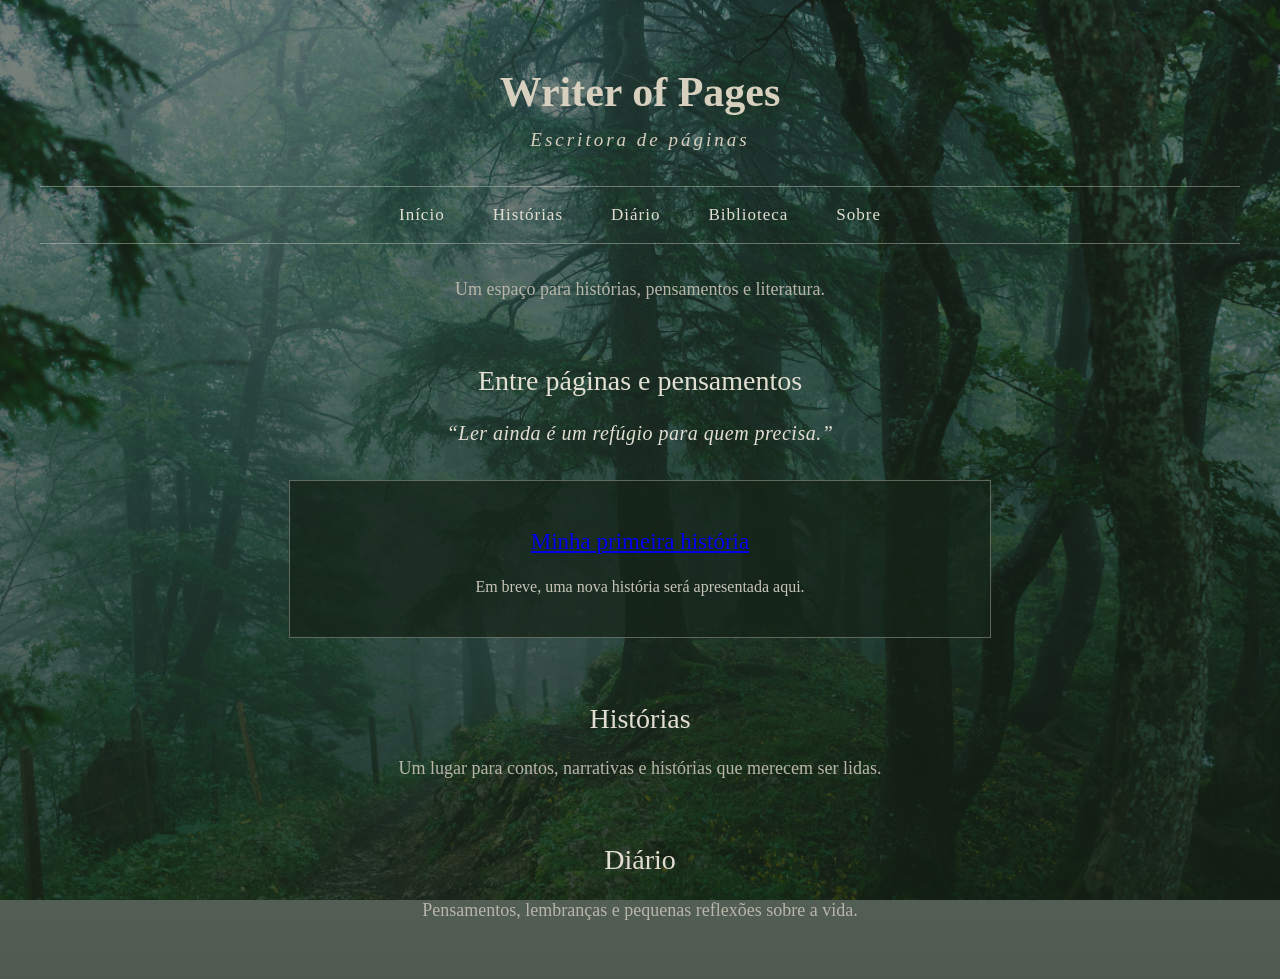
<file: index.html>
<!DOCTYPE html>
<html lang="pt-BR">
<head>
    <meta charset="UTF-8">
    <meta name="viewport" content="width=device-width, initial-scale=1.0">
    <title>writerofpages</title>
    <link rel="stylesheet" href="style.css">
</head>
<body>

    <h1 id="inicio">Writer of Pages</h1>
    <p class="subtitulo">Escritora de páginas</p>

<nav>
    <a href="#inicio">Início</a>
    <a href="#historias">Histórias</a>
    <a href="diario.html">Diário</a>
    <a href="biblioteca.html">Biblioteca</a>
    <a href="sobre.html">Sobre</a>
</nav>

<p>Um espaço para histórias, pensamentos e literatura.</p>

<h2>Entre páginas e pensamentos</h2>

<p class="frase">“Ler ainda é um refúgio para quem precisa.”</p>
<section id="historias">
    <article class="publicacao">
    <h3><a href="historia.html">Minha primeira história</a></h3>
    <p>Em breve, uma nova história será apresentada aqui.</p>
</article>
    <h2>Histórias</h2>
    <p>Um lugar para contos, narrativas e histórias que merecem ser lidas.</p>
</section>
<section id="diario">
    <h2>Diário</h2>
    <p>Pensamentos, lembranças e pequenas reflexões sobre a vida.</p>
</section>

</body>
</html>
</file>
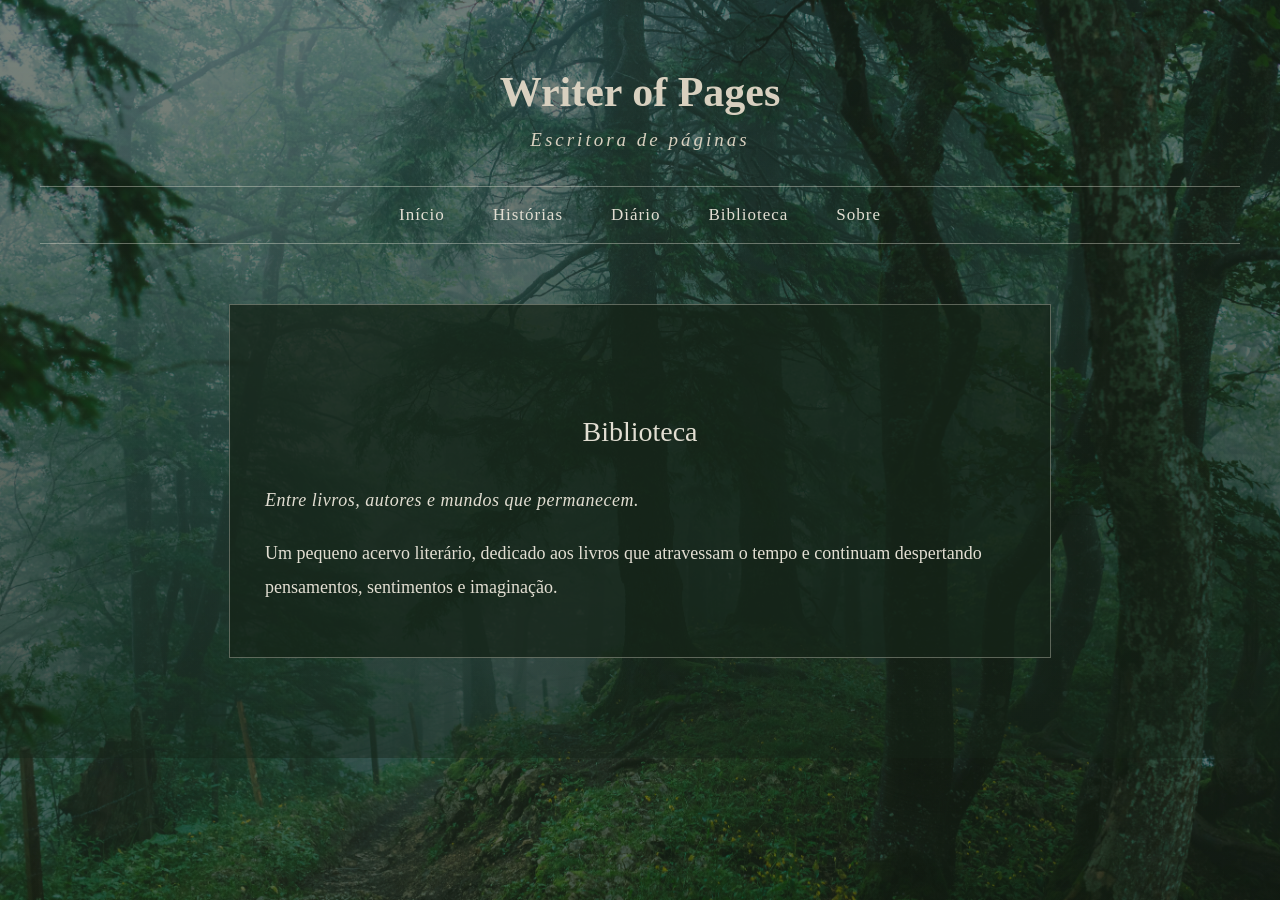
<file: biblioteca.html>
<!DOCTYPE html>
<html lang="pt-BR">
<head>
    <meta charset="UTF-8">
    <meta name="viewport" content="width=device-width, initial-scale=1.0">
    <title>Biblioteca | Writer of Pages</title>
    <link rel="stylesheet" href="style.css">
</head>

<body>

    <h1>Writer of Pages</h1>
    <p class="subtitulo">Escritora de páginas</p>

    <nav>
        <a href="index.html">Início</a>
        <a href="index.html#historias">Histórias</a>
        <a href="diario.html">Diário</a>
        <a href="biblioteca.html">Biblioteca</a>
        <a href="sobre.html">Sobre</a>
    </nav>

    <article class="leitura">
        <h2>Biblioteca</h2>

        <p class="frase">Entre livros, autores e mundos que permanecem.</p>

        <p>
            Um pequeno acervo literário, dedicado aos livros
            que atravessam o tempo e continuam despertando
            pensamentos, sentimentos e imaginação.
        </p>
    </article>

</body>
</html>
</file>
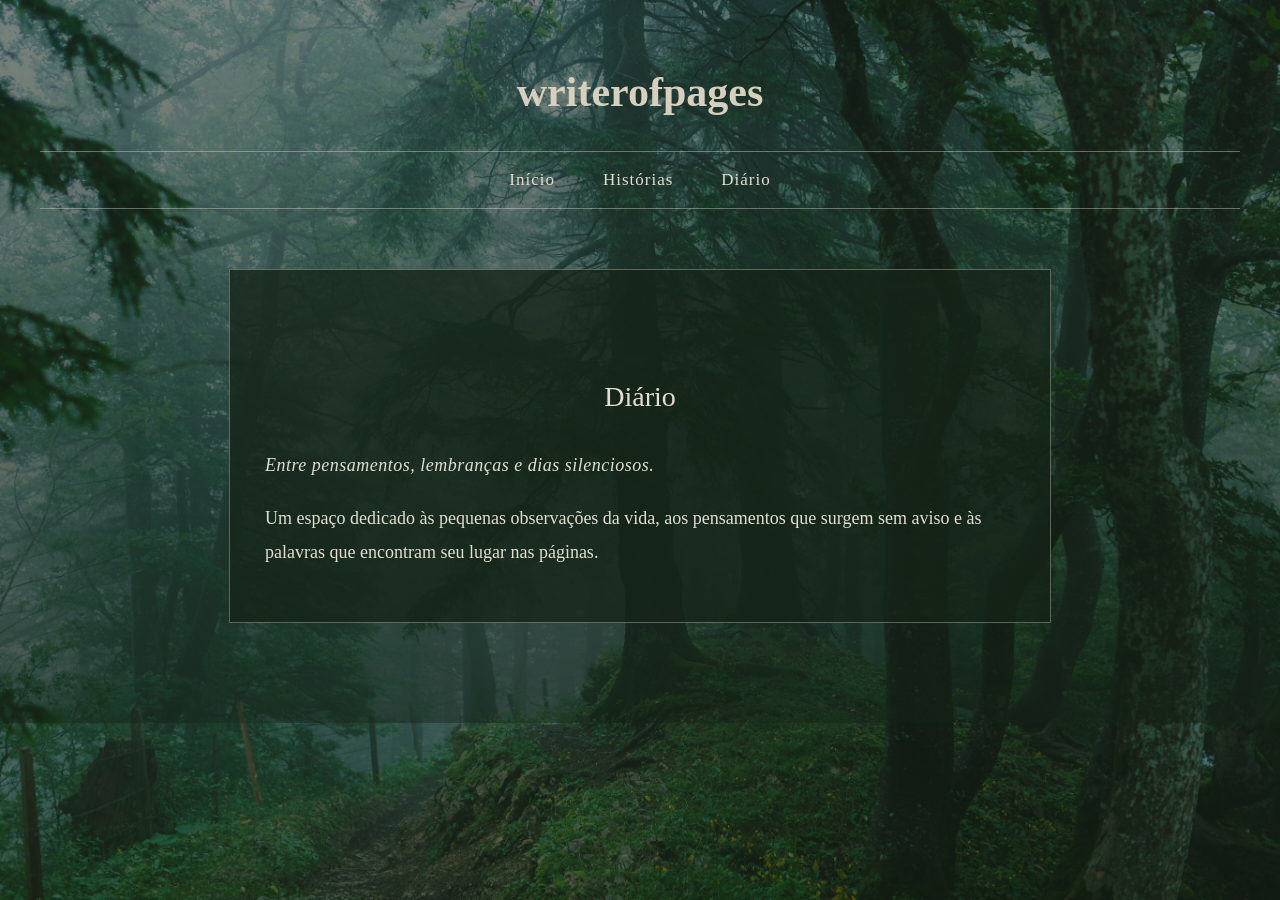
<file: diario.html>
<!DOCTYPE html>
<html lang="pt-BR">
<head>
    <meta charset="UTF-8">
    <meta name="viewport" content="width=device-width, initial-scale=1.0">
    <title>Diário | writerofpages</title>
    <link rel="stylesheet" href="style.css">
</head>

<body>

    <h1>writerofpages</h1>

    <nav>
        <a href="index.html">Início</a>
        <a href="index.html#historias">Histórias</a>
        <a href="diario.html">Diário</a>
    </nav>

    <article class="leitura">
        <h2>Diário</h2>

        <p class="frase">Entre pensamentos, lembranças e dias silenciosos.</p>

        <p>
            Um espaço dedicado às pequenas observações da vida,
            aos pensamentos que surgem sem aviso e às palavras
            que encontram seu lugar nas páginas.
        </p>
    </article>

</body>
</html>
</file>
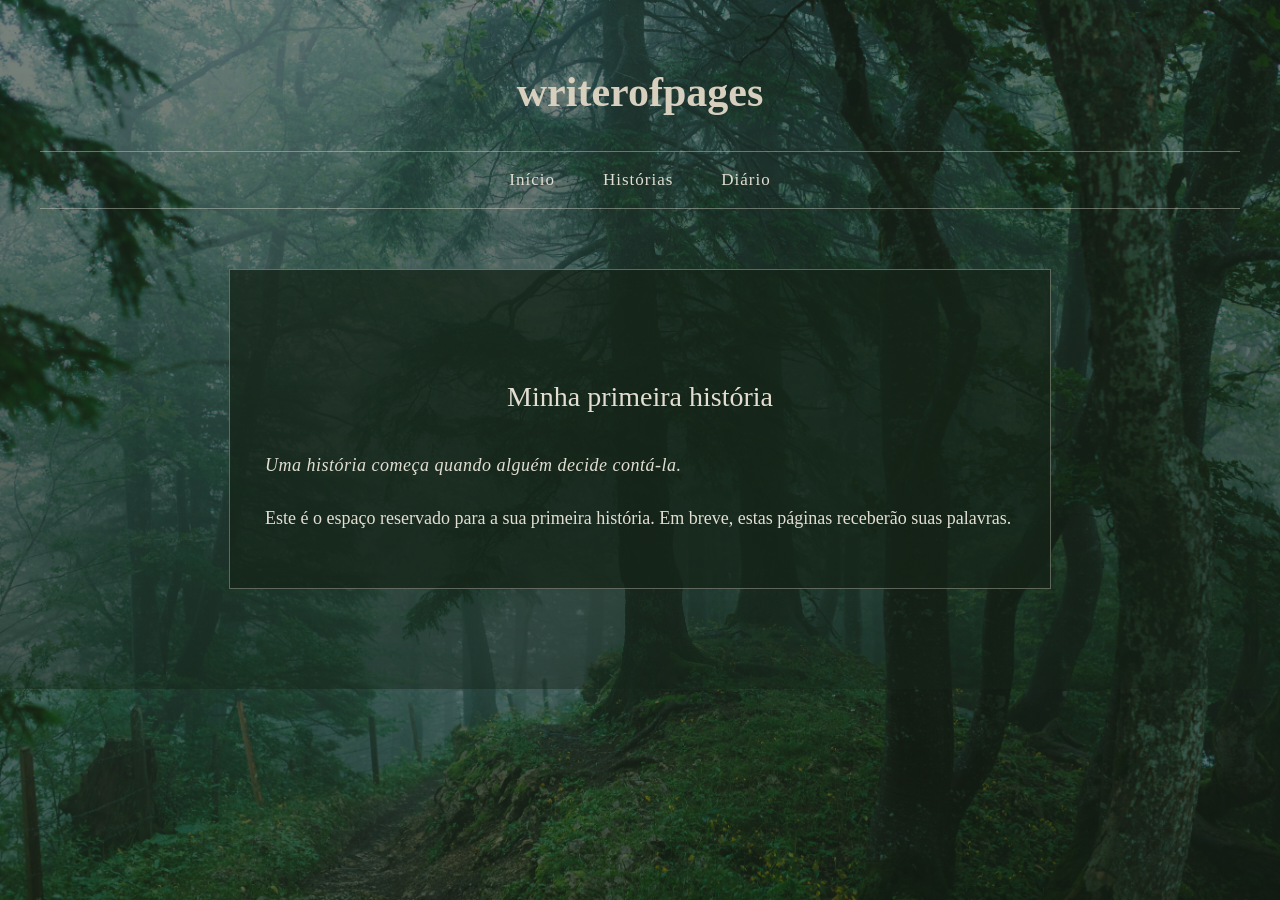
<file: historia.html>
<!DOCTYPE html>
<html lang="pt-BR">
<head>
    <meta charset="UTF-8">
    <meta name="viewport" content="width=device-width, initial-scale=1.0">
    <title>Minha primeira história | writerofpages</title>
    <link rel="stylesheet" href="style.css">
</head>

<body>

    <h1>writerofpages</h1>

    <nav>
        <a href="index.html">Início</a>
        <a href="index.html#historias">Histórias</a>
        <a href="index.html#diario">Diário</a>
    </nav>

    <article class="leitura">
        <h2>Minha primeira história</h2>

        <p class="frase">Uma história começa quando alguém decide contá-la.</p>

        <p>
            Este é o espaço reservado para a sua primeira história.
            Em breve, estas páginas receberão suas palavras.
        </p>

    </article>

</body>
</html>
</file>
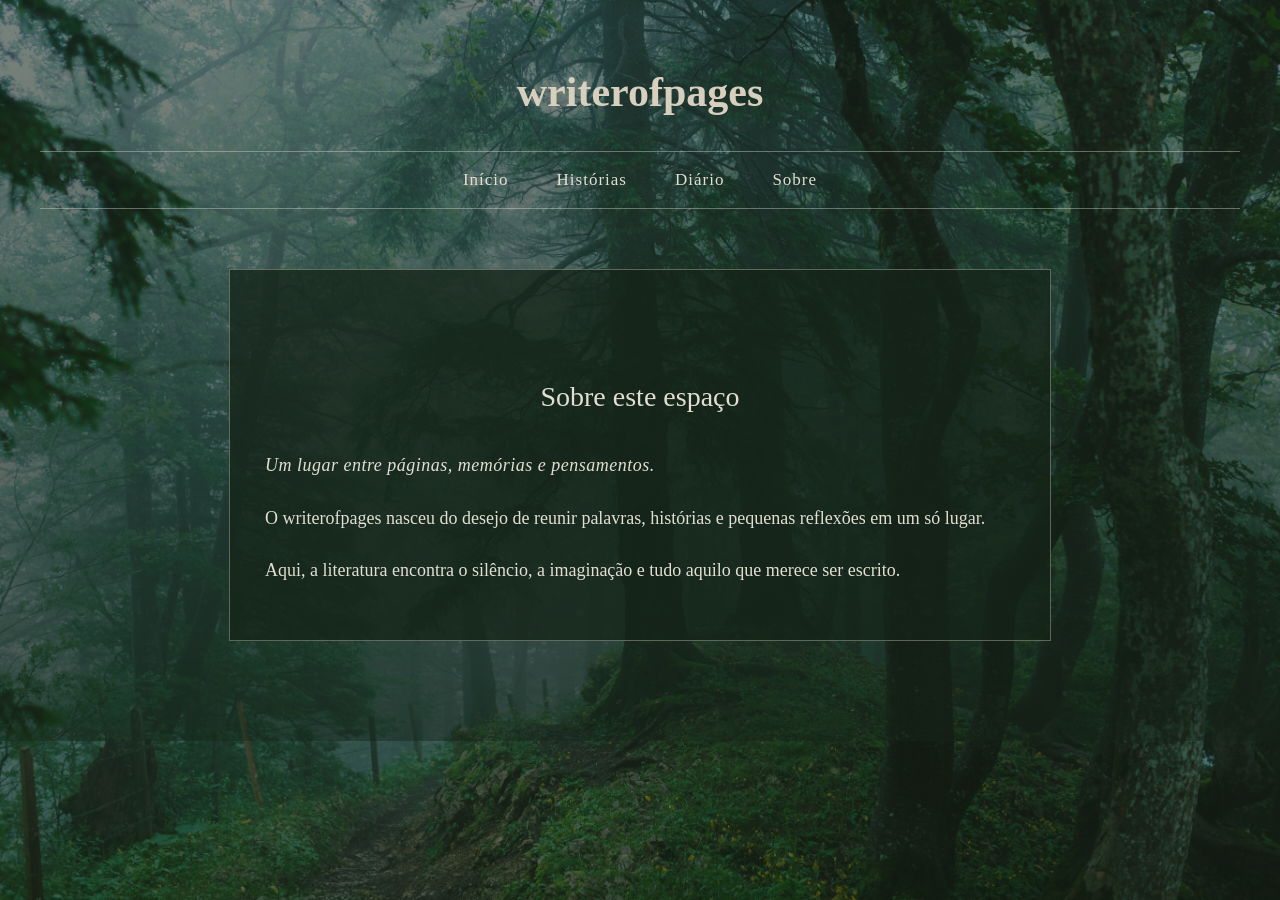
<file: sobre.html>
<!DOCTYPE html>
<html lang="pt-BR">
<head>
    <meta charset="UTF-8">
    <meta name="viewport" content="width=device-width, initial-scale=1.0">
    <title>Sobre | writerofpages</title>
    <link rel="stylesheet" href="style.css">
</head>

<body>

    <h1>writerofpages</h1>

    <nav>
        <a href="index.html">Início</a>
        <a href="index.html#historias">Histórias</a>
        <a href="diario.html">Diário</a>
        <a href="sobre.html">Sobre</a>
    </nav>

    <article class="leitura">
        <h2>Sobre este espaço</h2>

        <p class="frase">Um lugar entre páginas, memórias e pensamentos.</p>

        <p>
            O writerofpages nasceu do desejo de reunir palavras,
            histórias e pequenas reflexões em um só lugar.
        </p>

        <p>
            Aqui, a literatura encontra o silêncio, a imaginação
            e tudo aquilo que merece ser escrito.
        </p>
    </article>

</body>
</html>
</file>
<file: style.css>
body {
    background: linear-gradient(rgba(20, 35, 23, 0.55), rgba(20, 35, 23, 0.75)), url("floresta.jpg") center center / cover fixed;
    color: #E2DED2;
    font-family: Georgia, serif;
    margin: 0;
    padding: 40px;
}

h1 {
    color: #D8D0BF;
    text-align: center;
    font-size: 42px;
}

p {
    color: #B8B5A9;
    text-align: center;
    font-size: 18px;
}

nav {
    text-align: center;
    margin: 35px 0;
    padding: 18px 0;
    border-top: 1px solid rgba(226, 222, 210, 0.4);
    border-bottom: 1px solid rgba(226, 222, 210, 0.4);
}

nav a {
    color: #E2DED2;
    text-decoration: none;
    font-family: Georgia, serif;
    font-size: 17px;
    margin: 0 22px;
    letter-spacing: 1px;
}
h2 {
    color: #E2DED2;
    text-align: center;
    font-size: 28px;
    font-weight: normal;
    margin-top: 65px;
}

.frase {
    color: #E2DED2;
    text-align: center;
    font-family: Georgia, serif;
    font-size: 20px;
    font-style: italic;
    margin-top: 25px;
    letter-spacing: 0.5px;
}

.publicacao {
    max-width: 650px;
    margin: 35px auto;
    padding: 25px;
    background: rgba(20, 35, 23, 0.75);
    border: 1px solid rgba(226, 222, 210, 0.35);
    text-align: center;
}

.publicacao h3 {
    color: #E2DED2;
    font-family: Georgia, serif;
    font-size: 23px;
    font-weight: normal;
}

.publicacao p {
    color: #C8C4B8;
    font-size: 16px;
}

.leitura {
    max-width: 750px;
    margin: 60px auto;
    padding: 35px;
    background: rgba(20, 35, 23, 0.75);
    border: 1px solid rgba(226, 222, 210, 0.35);
    line-height: 1.9;
}

.leitura p {
    text-align: left;
    color: #E2DED2;
    font-size: 18px;
}

.subtitulo {
    font-family: "Palatino Linotype", "Book Antiqua", serif;
    font-size: 19px;
    font-style: italic;
    letter-spacing: 3px;
    color: #D8D0BF;
    text-align: center;
    margin-top: -15px;
}

/* Ajustes para celulares */
@media (max-width: 600px) {

    body {
        padding: 18px;
        background-attachment: scroll;
    }

    h1 {
        font-size: 30px;
    }

    .subtitulo {
        font-size: 12px;
        letter-spacing: 2px;
    }

    nav {
        nav {
    display: flex;
    flex-wrap: nowrap;
    justify-content: space-between;
    gap: 8px;
    padding: 16px 0;
}

nav a {
    font-size: 12px;
    margin: 0;
    white-space: nowrap;
}
        
        
    

    }

    nav a {
        font-size: 15px;
        margin: 0;
    }

    h2 {
        font-size: 24px;
        margin-top: 40px;
    }

    .leitura {
        width: auto;
        margin: 30px auto;
        padding: 20px;
    }

    .publicacao {
        padding: 18px;
    }

    p,
    .leitura p {
        font-size: 16px;
    }
}

#cadastro-form {
    display: flex;
    flex-direction: column !important;
    align-items: flex-start;
    gap: 10px;
    max-width: 350px;
}

#cadastro-form label {
    display: block;
}

#cadastro-form input {
    display: block;
    width: 100%;
    box-sizing: border-box;
}
</file>
